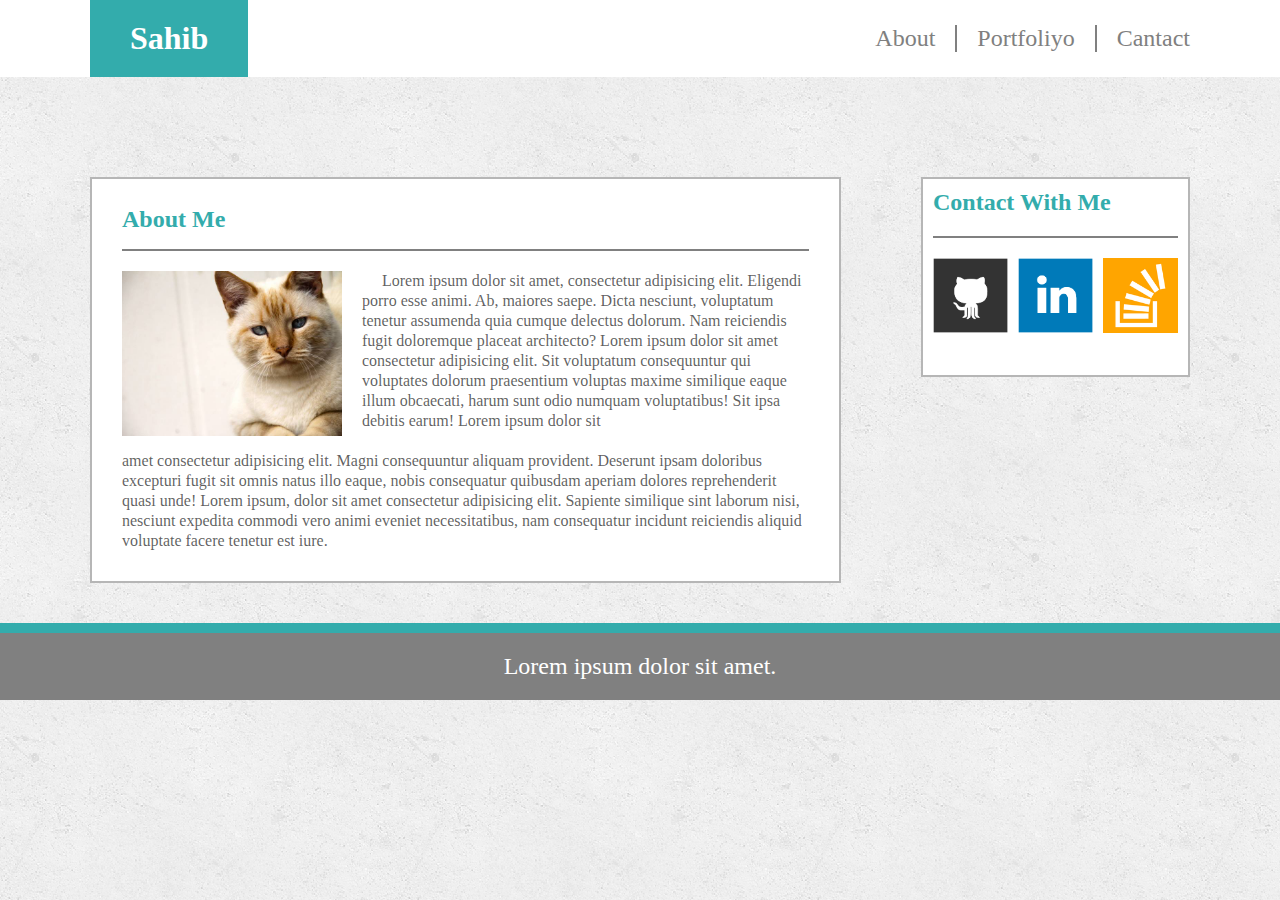
<file: index.html>
<!DOCTYPE html>
<html lang="en">
  <head>
    <meta charset="UTF-8" />
    <meta http-equiv="X-UA-Compatible" content="IE=edge" />
    <meta name="viewport" content="width=device-width, initial-scale=1.0" />
    <title>my portfoliyo flex</title>
    <link rel="stylesheet" href="./assent/css/main.css" />
  </head>
  <body>
    <header>
      <div class="header">
        <div class="name">
          <h1>sahib</h1>
        </div>

        <div class="menu">
          <ul>
            <li><a href="./index.html">about</a></li>
            <li class="menu_mid"><a href="./portfolyo.html">portfoliyo</a></li>
            <li><a href="./contact.html">cantact</a></li>
          </ul>
        </div>
      </div>
    </header>
    <!-- main -->
    <section class="container">

      <div class="about">
        <h2>about me</h2>
        <img src="./assent/images/cat.jpg" alt="" />
        <p>
          Lorem ipsum dolor sit amet, consectetur adipisicing elit. Eligendi
          porro esse animi. Ab, maiores saepe. Dicta nesciunt, voluptatum
          tenetur assumenda quia cumque delectus dolorum. Nam reiciendis fugit
          doloremque placeat architecto? Lorem ipsum dolor sit amet consectetur adipisicing elit. Sit voluptatum consequuntur qui voluptates dolorum praesentium voluptas maxime similique eaque illum obcaecati, harum sunt odio numquam voluptatibus! Sit ipsa debitis earum!
          Lorem ipsum dolor sit <br><br> amet consectetur adipisicing elit. Magni consequuntur aliquam provident. Deserunt ipsam doloribus excepturi fugit sit omnis natus illo eaque, nobis consequatur quibusdam aperiam dolores reprehenderit quasi unde!


          Lorem ipsum, dolor sit amet consectetur adipisicing elit. Sapiente similique sint laborum nisi, nesciunt expedita commodi vero animi eveniet necessitatibus, nam consequatur incidunt reiciendis aliquid voluptate facere tenetur est iure.
        </p>

      </div>
      <div class="sosial">
        <p>contact with me</p>
        <div class="img_class">
            <img src="./assent/images/github-128.png" alt="">
            <img src="./assent/images/linkedin-128.png" alt="">
            <img src="./assent/images/stackoverflow-128.png" alt=""> 
        </div>

      </div>


    </section>
<!-- </footer> -->
    <footer>
        <div class="footer">
            <p>Lorem ipsum dolor sit amet.</p>

        </div>
    </footer>
  </body>
</html>
</file>
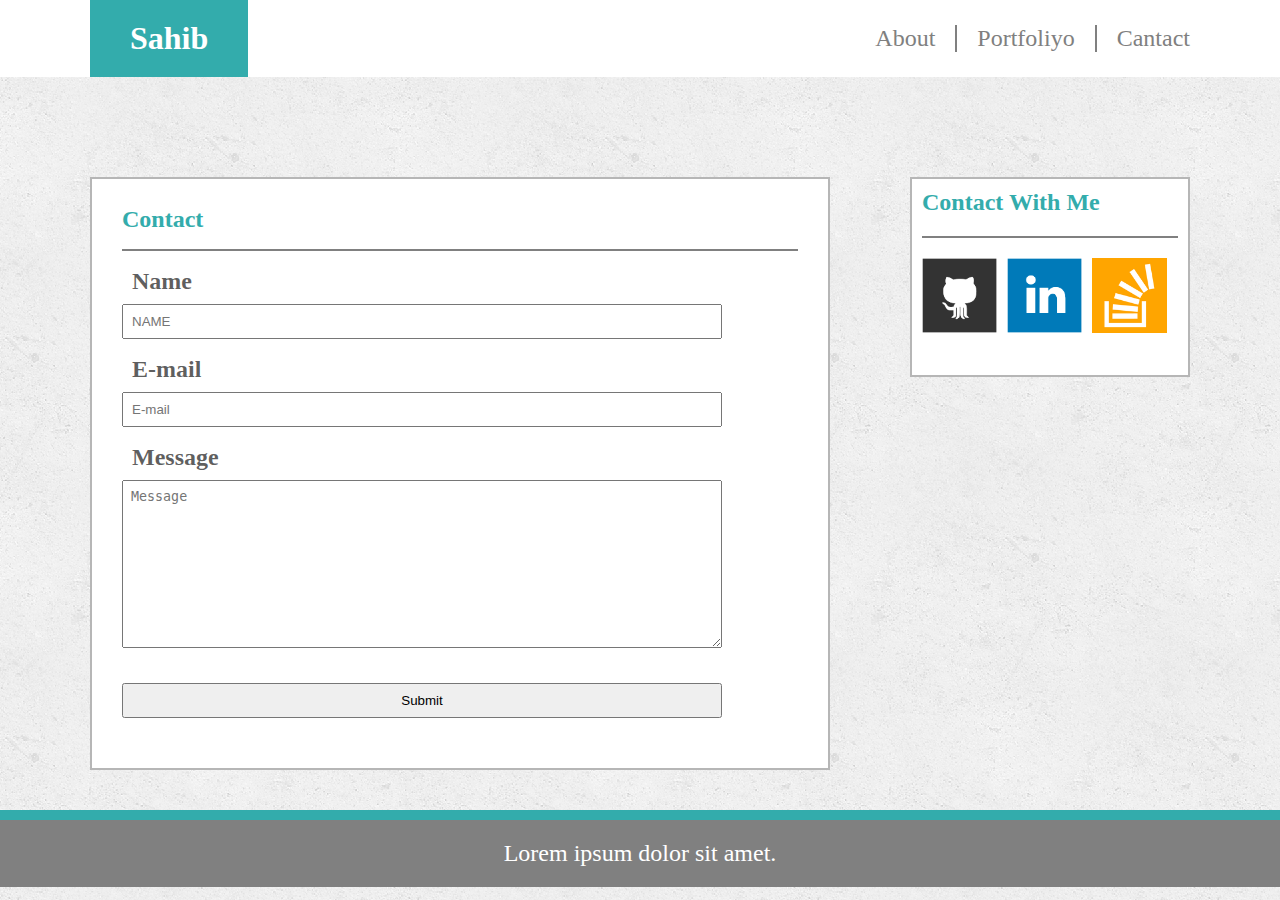
<file: contact.html>
<!DOCTYPE html>
<html lang="en">
  <head>
    <meta charset="UTF-8" />
    <meta http-equiv="X-UA-Compatible" content="IE=edge" />
    <meta name="viewport" content="width=device-width, initial-scale=1.0" />
    <title>my portfoliyo</title>
    <link rel="stylesheet" href="./assent/css/main.css" />
    <link rel="stylesheet" href="./assent/css/portfoluo.css" />
    <link rel="stylesheet" href="./assent/css/contact.css" />
  </head>
  <body>
    <header>
      <div class="header">
        <div class="name">
          <h1>sahib</h1>
        </div>

        <div class="menu">
          <ul>
            <li><a href="./index.html">about</a></li>
            <li class="menu_mid"><a href="./portfolyo.html">portfoliyo</a></li>
            <li><a href="./contact.html">cantact</a></li>
          </ul>
        </div>
      </div>
    </header>
    <!-- main -->
    <section class="container">
      <div class="contact">
        <h2>contact</h2>

        <label for="">Name</label><br />
        <input type="text" placeholder="NAME" /><br>
        <label for="">E-mail</label><br />
        <input type="text" placeholder="E-mail" /><br>
        <label for="">Message</label><br />
        <textarea name="" id="" cols="30" rows="10" placeholder="Message"></textarea>
        <input class="submit" type="submit">
      </div>

 


      <div class="sosial">
        <p>contact with me</p>
        <div class="img_class">
          <img src="./assent/images/github-128.png" alt="" />
          <img src="./assent/images/linkedin-128.png" alt="" />
          <img src="./assent/images/stackoverflow-128.png" alt="" />
        </div>
      </div>
    </section>
    <!-- </footer> -->
    <footer>
      <div class="footer">
        <p>Lorem ipsum dolor sit amet.</p>
      </div>
    </footer>
  </body>
</html>
</file>
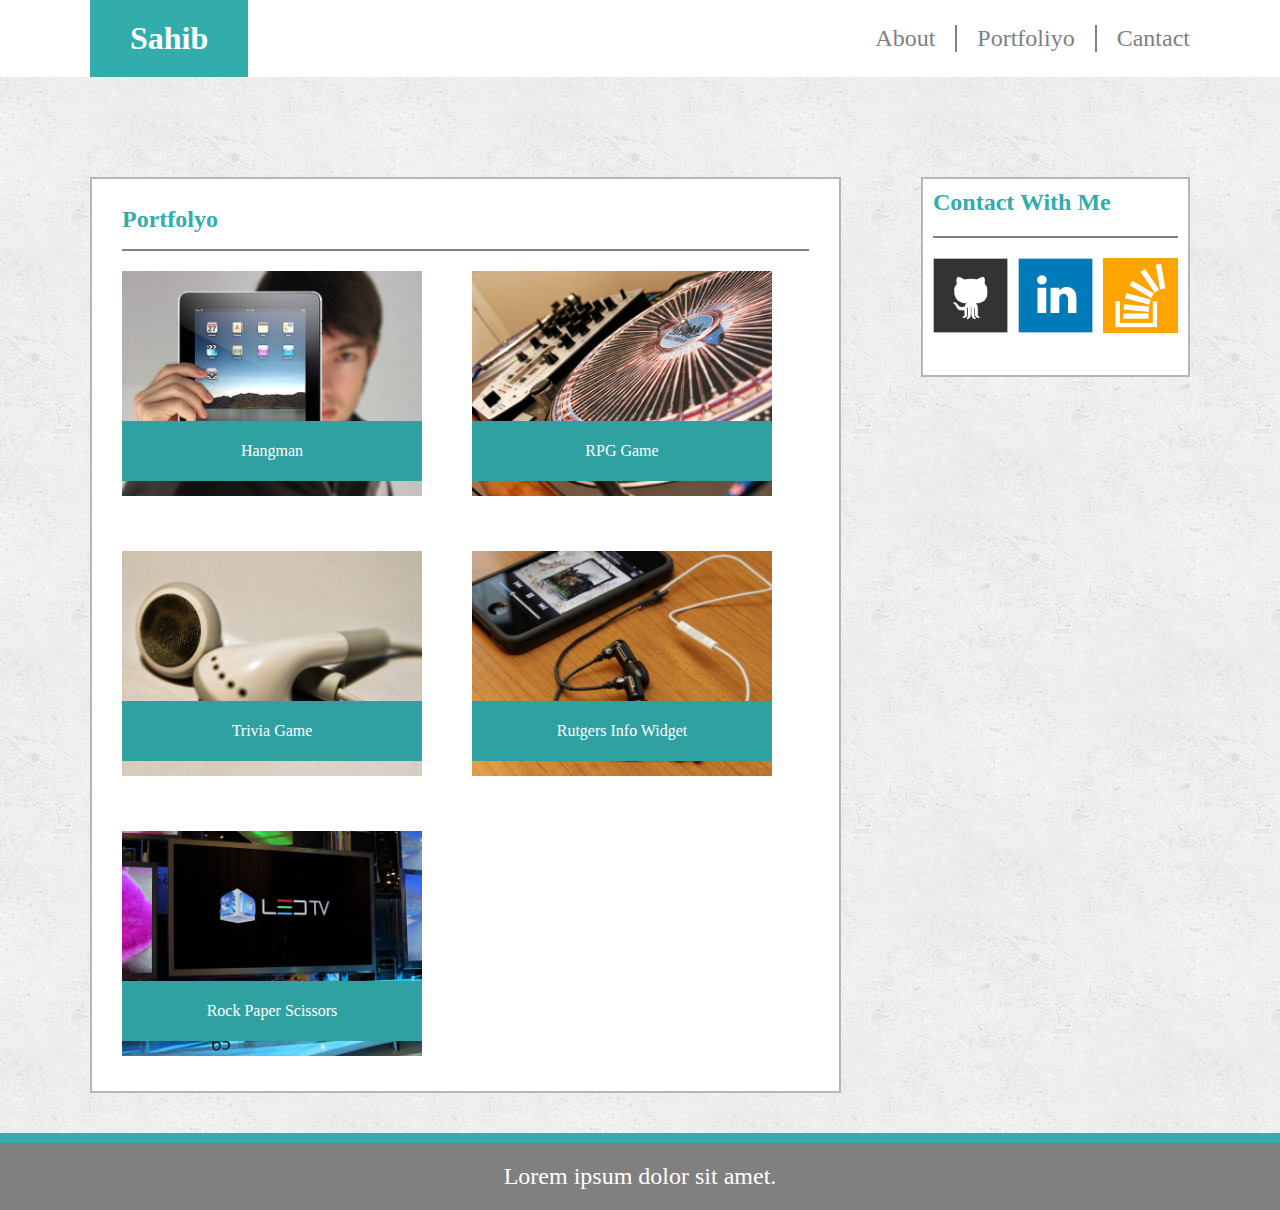
<file: portfolyo.html>
<!DOCTYPE html>
<html lang="en">
  <head>
    <meta charset="UTF-8" />
    <meta http-equiv="X-UA-Compatible" content="IE=edge" />
    <meta name="viewport" content="width=device-width, initial-scale=1.0" />
    <title>my portfoliyo</title>
    <link rel="stylesheet" href="./assent/css/main.css" />
    <link rel="stylesheet" href="./assent/css/portfoluo.css" />
  </head>
  <body>
    <header>
      <div class="header">
        <div class="name">
          <h1>sahib</h1>
        </div>

        <div class="menu">
          <ul>
            <li><a href="./index.html">about</a></li>
            <li class="menu_mid"><a href="./portfolyo.html">portfoliyo</a></li>
            <li><a href="./contact.html">cantact</a></li>
          </ul>
        </div>
      </div>
    </header>
    <!-- main -->
    <section class="container">
      <div class="portfolyo">
        <h2>portfolyo</h2>
        <div class="portfolyo_items">
          <div class="item">
            <img src="./assent/images/technics-q-c-640-480-1.jpg" alt="" />
            <p>Hangman</p>
          </div>
          <div class="item">
            <img src="./assent/images/technics-q-c-640-480-2.jpg" alt="" />
            <p>RPG Game</p>
          </div>

          <div class="item">
            <img src="./assent/images/technics-q-c-640-480-5.jpg" alt="" />
            <p>Trivia Game</p>
          </div>
          <div class="item">
            <img src="./assent/images/technics-q-c-640-480-7.jpg" alt="" />
            <p>Rutgers Info Widget</p>
          </div>
          <div class="item">
            <img src="./assent/images/technics-q-c-640-480-9.jpg" alt="" />
            <p>Rock Paper Scissors</p>
          </div>
        </div>
      </div>

      <div class="sosial">
        <p>contact with me</p>
        <div class="img_class">
          <img src="./assent/images/github-128.png" alt="" />
          <img src="./assent/images/linkedin-128.png" alt="" />
          <img src="./assent/images/stackoverflow-128.png" alt="" />
        </div>
      </div>
    </section>
    <!-- </footer> -->
    <footer>
      <div class="footer">
        <p>Lorem ipsum dolor sit amet.</p>
      </div>
    </footer>
  </body>
</html>
</file>
<file: assent/css/main.css>
*{
    margin: 0;
    padding: 0;
    box-sizing: border-box;
}
body{
    background-image: url(../images/concrete_seamless.png);
}


   /* header */
header{
    width: "100%";
    background-color: white;
}


.header{
    display: flex;
    max-width: 1100px;
    justify-content: space-between;
    margin: auto;
    text-transform: capitalize;

    
}



.name h1 {
    padding: 20px 40px ;
    background-color: rgb(51, 172, 172);
    color: white;
 
}

.menu{
    display: flex;
    align-items: center;
}
.menu ul{
    display: flex;
    list-style: none;
    gap: 20px;
    font-size: x-large;

}
.menu ul li a {
    color: gray;
    text-decoration: none;
}
.menu_mid{
    border-left: 2px solid gray;
    padding-left:20px;

    border-right: 2px solid gray;
    padding-right:20px;
}
            /* main */

.container {
    padding-top: 100px;

    display: flex;
    width: 1100px;
    margin: auto;
    gap: 80px;
    margin-bottom: 40px;
    
}

.about{
background-color: white;
padding: 30px;
line-height: 20px;
color: rgba(0, 0, 0, 0.64);
border: 2px solid rgba(128, 128, 128, 0.574);
}
.about h2{
    color:rgb(51, 172, 172) ;
    text-transform: capitalize;
    border-bottom: 2px solid gray;
    margin-bottom: 20px; padding-bottom: 20px;
}
.about img{
   padding-right: 20px;
    width: 240px;
    float: left;
}
.about p{
    margin-top: 20px;
    padding: 20px;
    display: inline;
}



.sosial{
    border: 2px solid rgba(128, 128, 128, 0.574);

    padding: 10px ;
    text-transform: capitalize;
    background-color: white;
    font-weight: 600;
    height: 200px;
}
.sosial p{
    font-size: x-large;
    color:rgb(51, 172, 172) ;
    text-transform: capitalize;
    border-bottom: 2px solid gray;
    margin-bottom: 20px; padding-bottom: 20px;
}

.sosial .img_class{
    display: flex;
    gap: 10px   ;
    
}


.sosial .img_class img{
    width: 75px;
}

/* footer */

.footer{
    border-top: 10px solid rgb(51, 172, 172);
    background-color: gray;
    color: white;
    display: flex;
    padding: 20px;
    font-size: x-large;
    justify-content: center;
}
</file>
<file: assent/css/portfoluo.css>
.portfolyo {
  background-color: white;
  padding: 30px;
  line-height: 20px;
  color: rgba(0, 0, 0, 0.64);
  border: 2px solid rgba(128, 128, 128, 0.574);
}

.portfolyo h2 {
  color: rgb(51, 172, 172);
  text-transform: capitalize;
  border-bottom: 2px solid gray;
  margin-bottom: 20px;
  padding-bottom: 20px;
}
.portfolyo_items {
  display: flex;
  gap: 50px;
  flex-wrap: wrap;
}

.item {
  position: relative;
}
.item img {
  width: 300px;
}

.item p {
  top: 150px;
  width: 300px;
  position: absolute;
  background-color: rgb(47, 161, 161);
  color: white;
  display: flex;
  justify-content: center;
  line-height: 60px;
}
</file>
<file: assent/css/contact.css>
.container {
  display: flex;
}

.sosial {
  flex-grow: 1;
  max-width: 280px;
}

.contact {
  flex-grow: 4;
  background-color: white;
  padding: 30px;
  line-height: 20px;
  color: rgba(0, 0, 0, 0.64);
  border: 2px solid rgba(128, 128, 128, 0.574);
}
.contact label {
  font-size: x-large;
  font-weight: 600;
  padding: 10px;
}
.contact input {
  margin-top: 10px;
  padding: 8px;
  max-width: 600px;
  width: 100%;
 margin-bottom: 20px;
}

textarea{
    margin-top: 10px;
    padding: 8px;
    max-width: 600px;
    width: 100%;
   margin-bottom: 20px;
}
.contact h2 {
  color: rgb(51, 172, 172);
  text-transform: capitalize;
  border-bottom: 2px solid gray;
  margin-bottom: 20px;
  padding-bottom: 20px;
}
</file>
